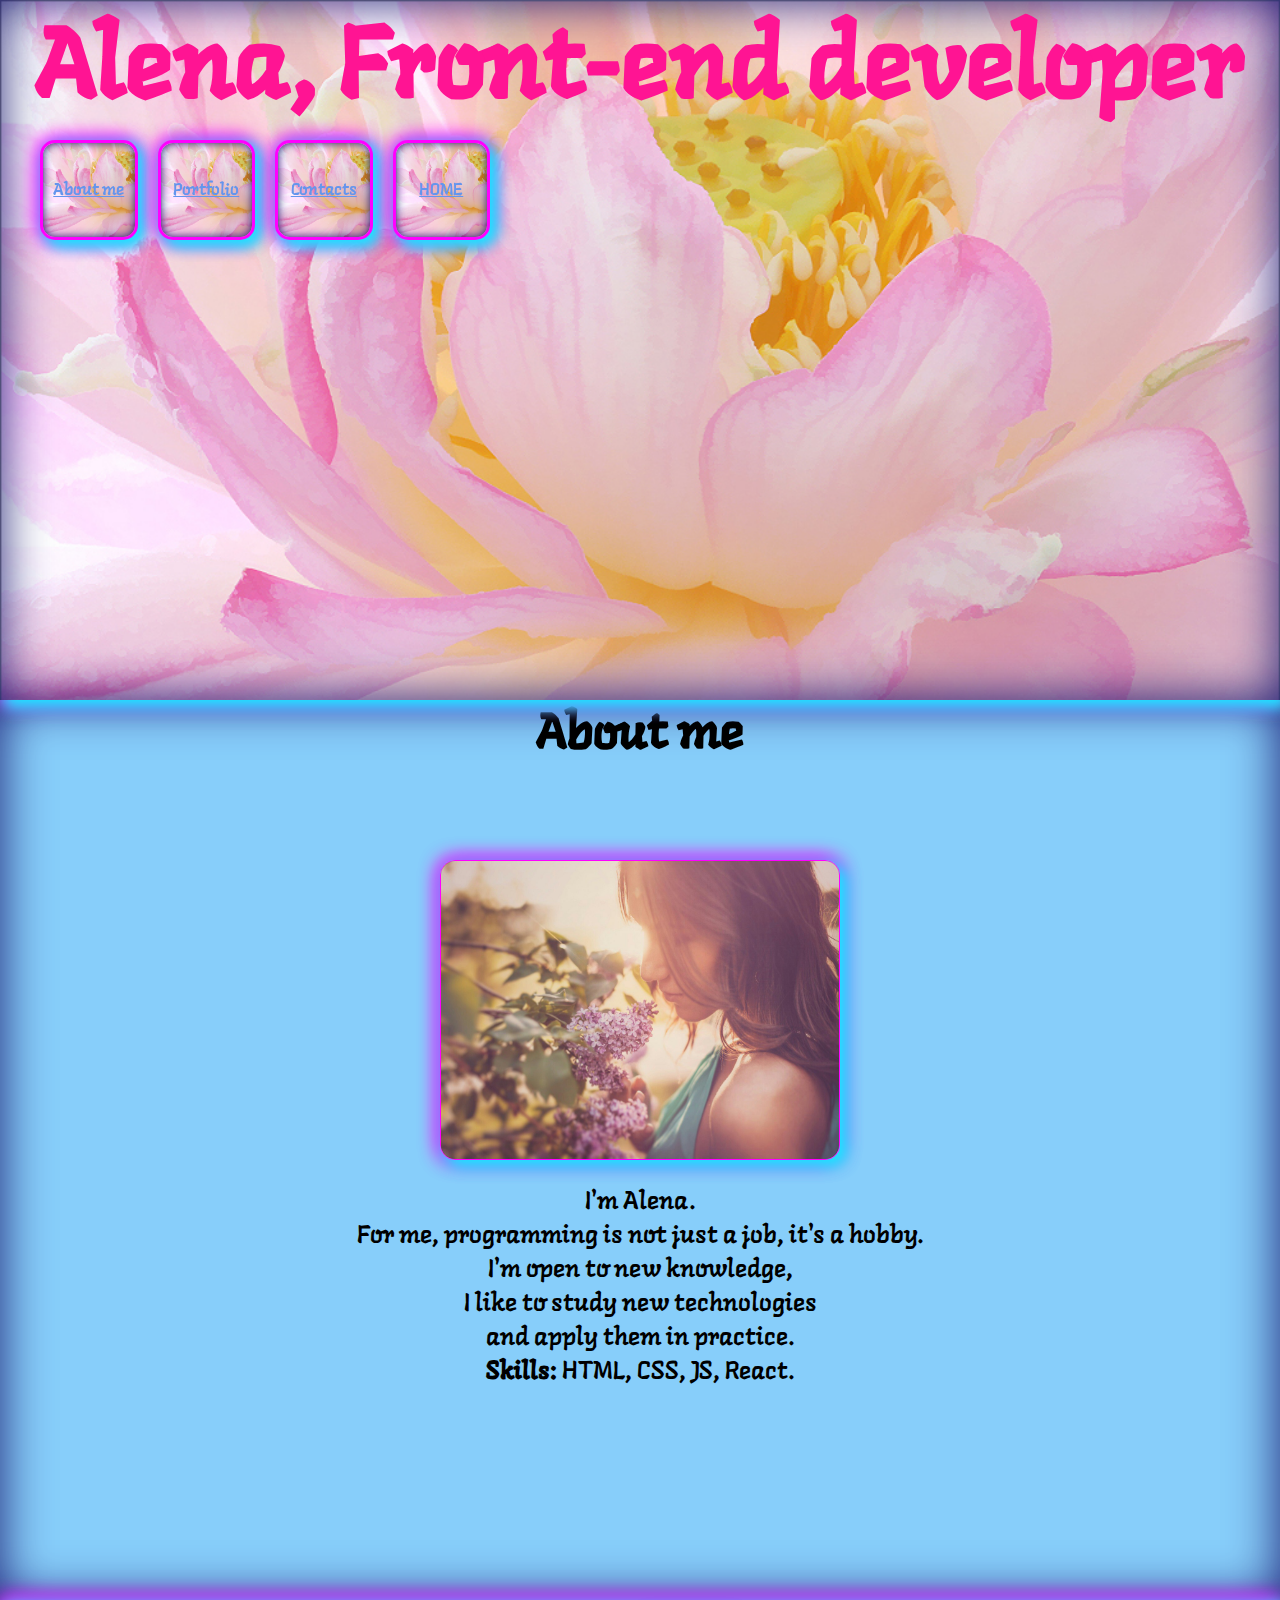
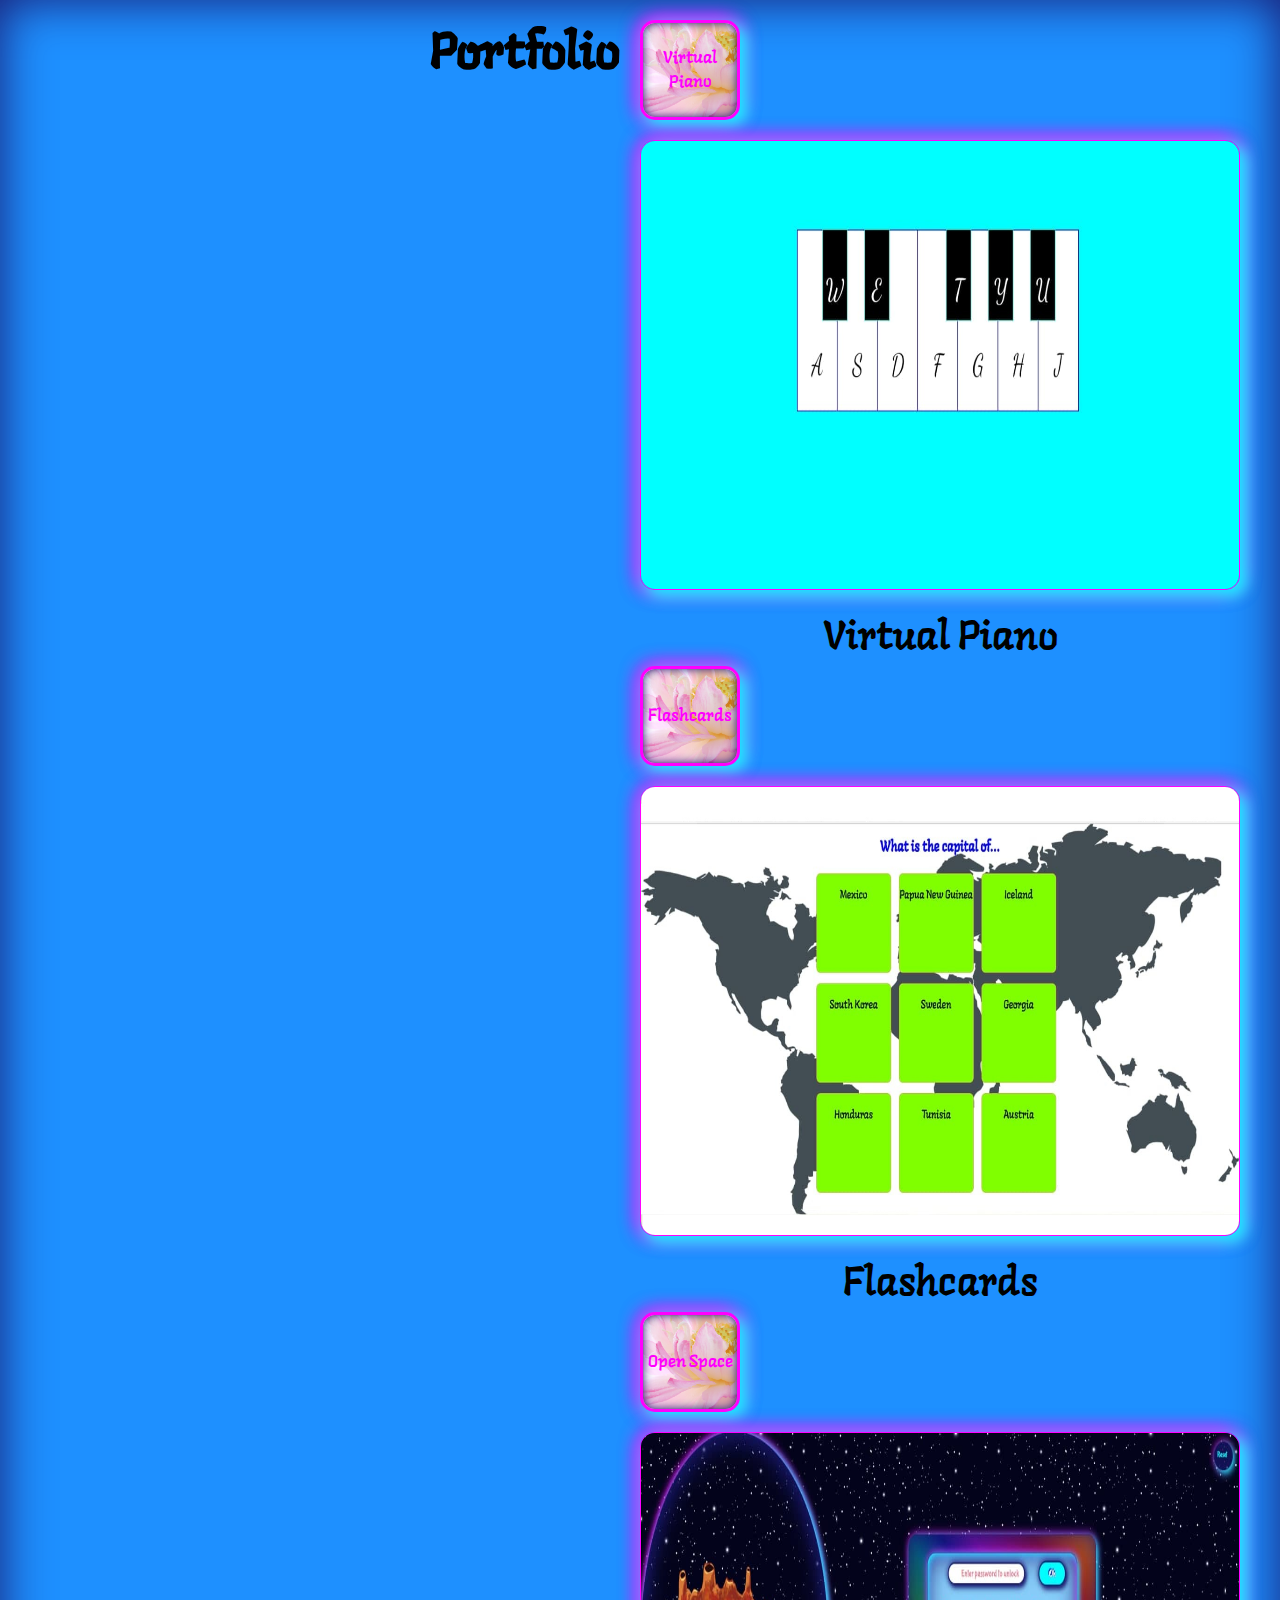
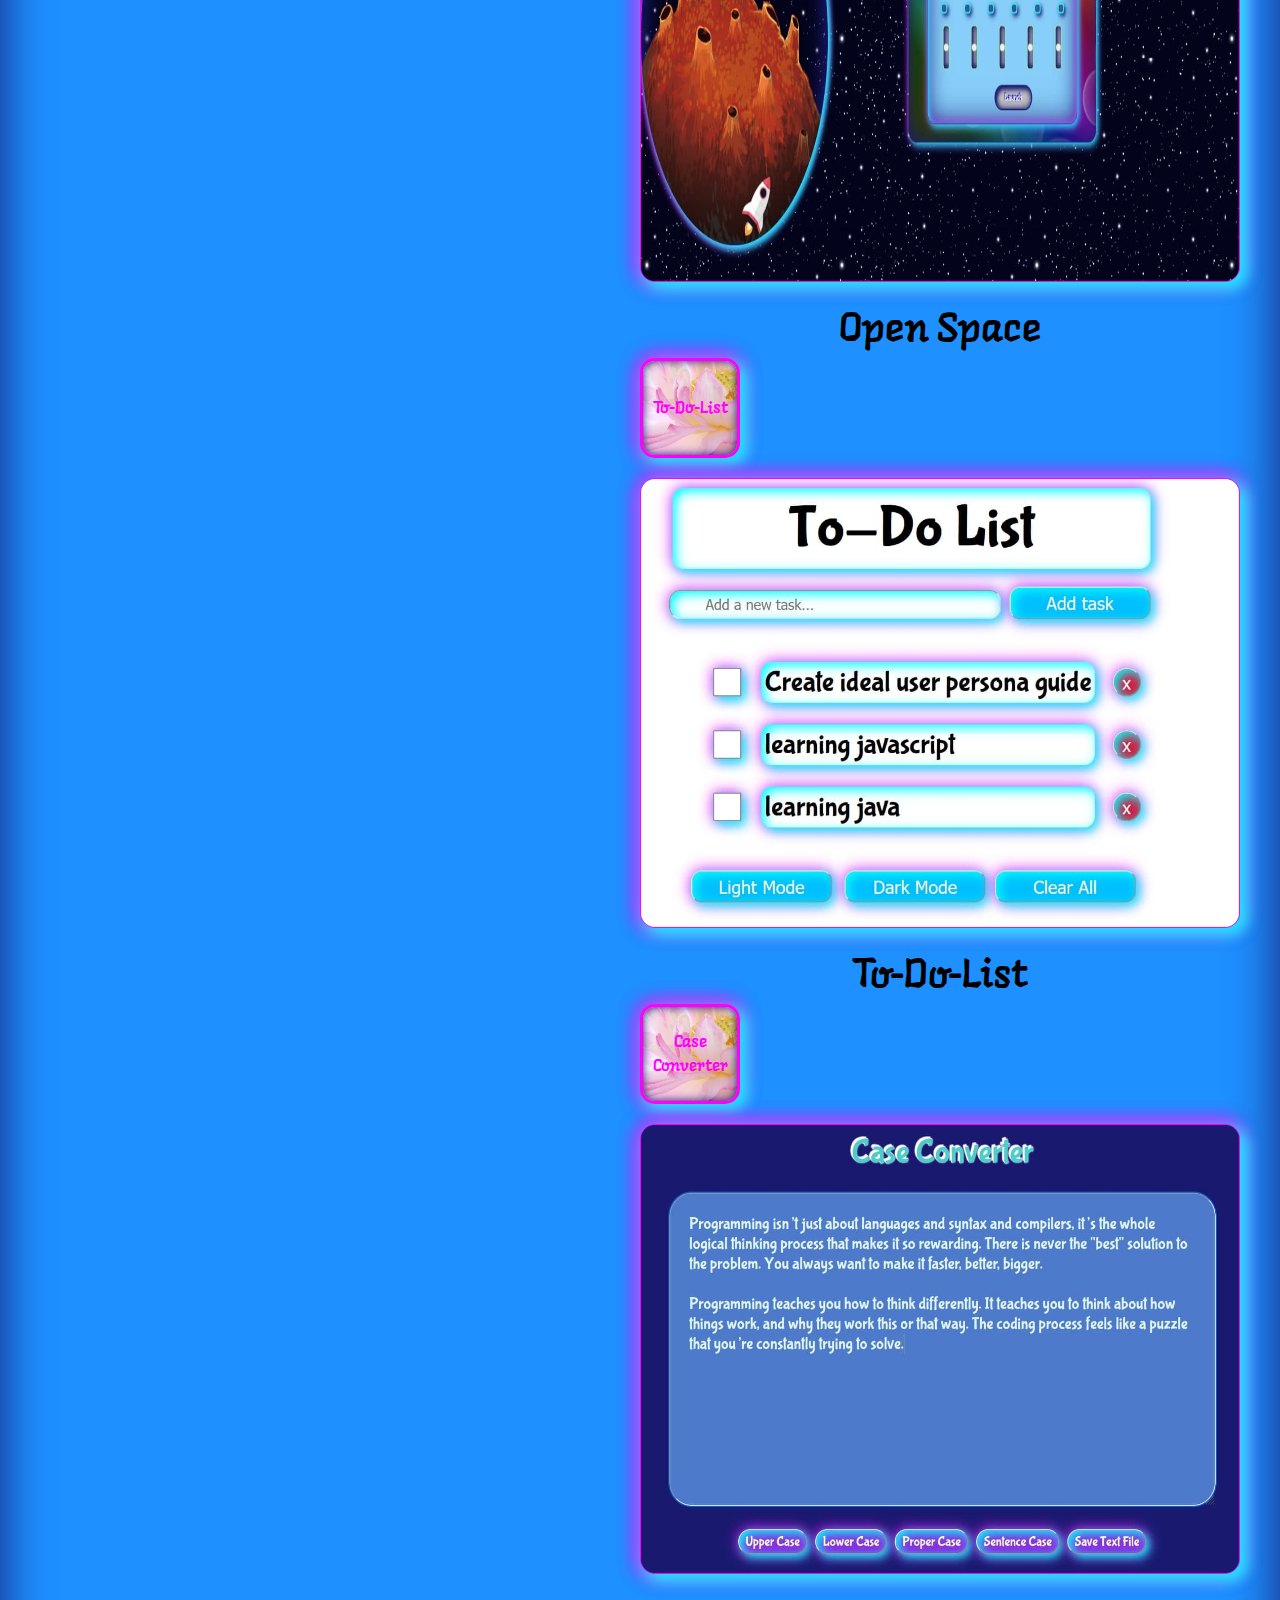
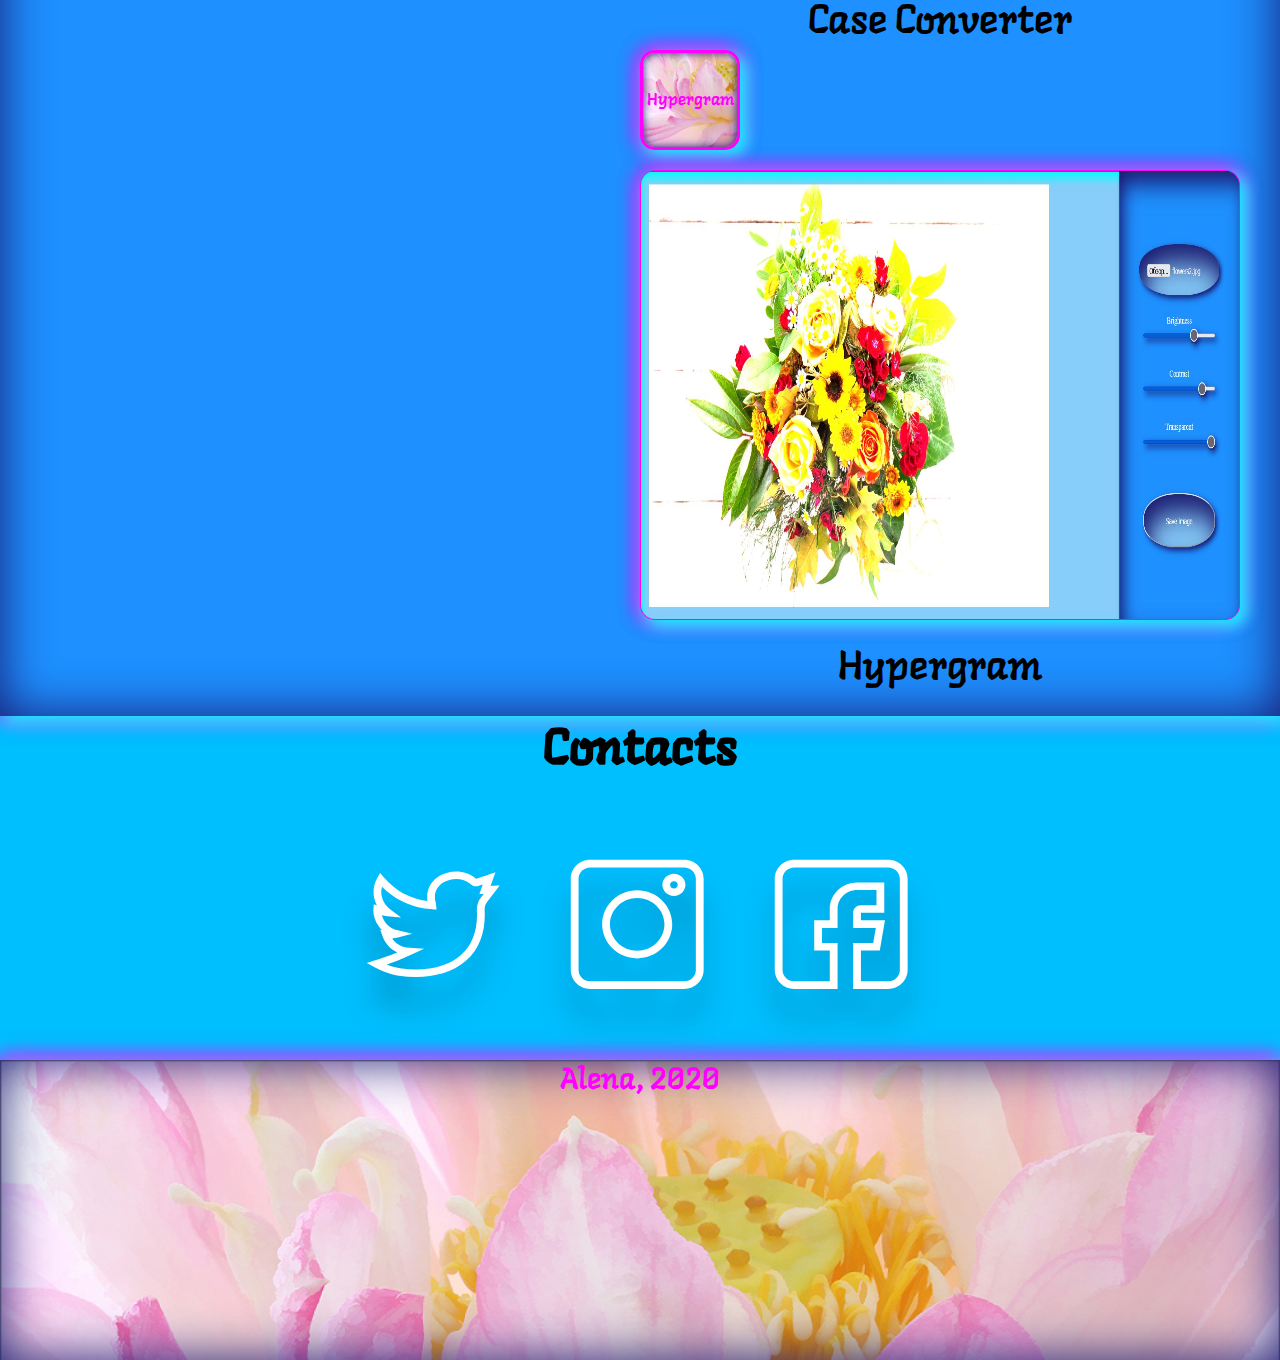
<file: index.html>
<!DOCTYPE html>
<html lang="en">
<head>
    <meta charset="utf-8">
    <title>Portfolio</title>
    <link rel="preconnect" href="https://fonts.gstatic.com">
    <link href="https://fonts.googleapis.com/css2?family=Langar&display=swap" rel="stylesheet">
    <link rel="stylesheet" href="style.css">
</head>
<body>
<div class="flexbox-container">
    <div class="flexbox-item">
        <div class="header">
            <header>
                <h1 id="header">Alena, Front-end developer</h1>
                <nav id="menu">
                    <button><a href="#about"><p>About me</p></a></button>
                    <button><a href="#portfolio"><p>Portfolio</p></a></button>
                    <button><a href="#contacts"><p>Contacts</p></a></button>
                    <button><a href=""><p>HOME</p></a></button>
                </nav>

                <div class="hamburger">
                    <img id="open-menu-hamburger" src="img/ham-menu-icon.jpg" alt="Menu">
                    <nav id="menu-hamburger">
                        <div><a href="#about"><p>About me</p></a></div>
                        <div><a href="#portfolio"><p>Portfolio</p></a></div>
                        <div><a href="#contacts"><p>Contacts</p></a></div>
                        <div><a href=""><p>HOME</p></a></div>
                        <span id="close-menu-hamburger"><a href="#open-menu-hamburger">Close</a></span>
                    </nav>
                </div>

            </header>
        </div>
    </div>
    <div class="flexbox-item">
        <section id="about">
            <div class="text">
                <h2>About me</h2>
                <div class="photo">
                    <img src="img/img.jpg" alt="me">
                </div>
                <p>I'm Alena.</p>
                <p>For me, programming is not just a job, it's a hobby.</p>
                <p>I'm open to new knowledge, <br> I like to study new technologies <br> and apply them in practice.</p>
                <p><b>Skills:</b> HTML, CSS, JS, React.</p>
            </div>

        </section>
    </div>
    <div class="flexbox-item">
        <section id="portfolio">
            <h2>Portfolio</h2>
            <div class="window-virtual-piano">
                <button data-window-target="#window" class="open-window">Virtual Piano</button>
                <div class="window" id="window">
                    <div class="window-head">
                        <div class="title"><h2>Virtual Piano</h2></div>
                    </div>
                    <div class="window-body">
                        <p>You can see the project at the following link: <a href="https://alena2020.github.io/Virtual-Piano/" target="_blank">virtual-piano</a></p>
                        <p>I did this project when I was studying the frontend on HyperSkill. I created
                            a web page with Virtual Piano, learned some HTML basics and some JS basics
                            and learned that CSS can easily make a beautiful design.</p>
                    </div>
                    <button data-close-button class="close-button">Close</button>
                </div>
                <img src="img/Virtual%20Piano.jpg" alt="Virtual Piano">
                <p>Virtual Piano</p>
            </div>
            <div class="window-flashcards">
                <button data-window-target="#window1" class="open-window">Flashcards</button>
                <div class="window" id="window1">
                    <div class="window-head">
                        <div class="title"><h2>Flashcards</h2></div>
                    </div>
                    <div class="window-body">
                        <p>You can see the project at the following link: <a href="https://alena2020.github.io/flashcards/" target="_blank">flashcards</a></p>
                        <p>I did this project when I was studying the frontend on HyperSkill. I created
                            a web page with flip-down flash cards, learned some HTML basics and
                            learned that CSS can easily make a beautiful design.</p>
                    </div>
                    <button data-close-button class="close-button">Close</button>
                </div>
                <img src="img/Flashcards.jpg" alt="Flashcards">
                <p>Flashcards</p>
            </div>
            <div class="window-open-space">
                <button data-window-target="#window2" class="open-window">Open Space</button>
                <div class="window" id="window2">
                    <div class="window-head">
                        <div class="title"><h2>Open Space</h2></div>
                    </div>
                    <div class="window-body">
                        <p>You can see the project at the following link: <a href="https://alena2020.github.io/Open-Space/" target="_blank">Open-Space</a></p>
                        <p>I did this project when I was studying the frontend on HyperSkill. 
                           To launch the rocket enter a password and press OK button to unlock checkboxes and levers. 
                           Then check all checkboxes and set all levers to the highest level. 🌌🕹🚀🛸🛰 
                           Launch the rocket, and feel like a real space engineer!
                        </p>
                    </div>
                    <button data-close-button class="close-button">Close</button>
                </div>
                <img src="img/Open-Space.jpg" alt="Open-Space">
                <p>Open Space</p>
            </div>
            <div class="window-to-do-list">
                <button data-window-target="#window3" class="open-window">To-Do-List</button>
                <div class="window" id="window3">
                    <div class="window-head">
                        <div class="title"><h2>To-Do-List</h2></div>
                    </div>
                    <div class="window-body">
                        <p>You can see the project at the following link: <a href="https://alena2020.github.io/To-Do-List-/" target="_blank">To-Do-List</a></p>
                        <p>I did this project when I was studying the frontend on HyperSkill.
                           📋I created a simple to-do list where you can add new tasks, mark them as done, or delete them if they are no longer important. 
                        </p>
                    </div>
                    <button data-close-button class="close-button">Close</button>
                </div>
                <img src="img/To-Do-List.jpg" alt="To-Do-List">
                <p>To-Do-List</p>
            </div>
            <div class="window-case-converter">
                <button data-window-target="#window4" class="open-window">Case Converter</button>
                <div class="window" id="window4">
                    <div class="window-head">
                        <div class="title"><h2>Case Converter</h2></div>
                    </div>
                    <div class="window-body">
                        <p>You can see the project at the following link: <a href="https://alena2020.github.io/Case-Converter/" target="_blank">Case-Converter</a></p>
                        <p>I did this project when I was studying the frontend on HyperSkill. 
                           📁 Simple application for converting the text into different cases and with the ability to save the changed text as a .txt file.
                        </p>
                    </div>
                    <button data-close-button class="close-button">Close</button>
                </div>
                <img src="img/Case-Converter.jpg" alt="Case-Converter">
                <p>Case Converter</p>
            </div>
            <div class="window-hypergram">
                <button data-window-target="#window5" class="open-window">Hypergram</button>
                <div class="window" id="window5">
                    <div class="window-head">
                        <div class="title"><h2>Hypergram</h2></div>
                    </div>
                    <div class="window-body">
                        <p>You can see the project at the following link: <a href="https://alena2020.github.io/Hypergram/" target="_blank">Hypergram</a></p>
                        <p>I did this project when I was studying the frontend on HyperSkill.
                           🎨I created a simple app that can help you with image editing. 
                        </p>
                    </div>
                    <button data-close-button class="close-button">Close</button>
                </div>
                <img src="img/Hypergram.JPG" alt="Hypergram">
                <p>Hypergram</p>
            </div>
            <div id="overlay"></div>
        </section>
    </div>
    <div class="flexbox-item">
        <section id="contacts">
            <h2>Contacts</h2>
            <div class="social-network">
                <a href="#" class="social-network-link"><img src="img/twitter.svg" alt="twitter"></a>
                <a href="#" class="social-network-link"><img src="img/instagram.svg" alt="instagram"></a>
                <a href="#" class="social-network-link"><img src="img/facebook.svg" alt="facebook"></a>
            </div>
        </section>
    </div>
    <div class="flexbox-item">
        <footer>
            <p>Alena, 2020</p>
        </footer>
    </div>
</div>
<script src="script.js"></script>
</body>
</html>
</file>
<file: style.css>
* {
    padding: 0;
    margin: 0;
    box-sizing: border-box;
}

body {
    background-color: deepskyblue;
    margin: 0;
}

h1 {
    font-family: 'Langar', cursive;
    font-size: 100px;
    position: page;
}

h2 {
    font-family: 'Langar', cursive;
    font-size: 50px;
    margin-bottom: 70px;
}

p {
    font-family: 'Langar', cursive;
}

header {
    background-image: url("img/flower.jpg");
    background-size: cover;
    box-shadow: 5px 5px 15px aqua, 0 0 20px magenta, 0 0 50px midnightblue inset,
    5px 5px 15px aqua, 0 0 20px magenta;
    width: 100%;
    height: 100%;
    color: deeppink;
    text-align: center;
    justify-content: space-between;
    align-items: center;
    top: 0;
    position: relative;
    padding-left: 20px;
    padding-right: 20px;
}

button {
    font-family: 'Langar', cursive;
    font-size: 17px;
    width: 100px;
    height: 100px;
    color: magenta;
    background-image: url("img/flower.jpg");
    background-size: cover;
    border: 3px solid magenta;
    border-radius: 15px;
    box-shadow: 5px 5px 15px aqua, 0 0 20px magenta, 0 0 10px midnightblue inset,
    5px 5px 15px aqua, 0 0 20px magenta;
    margin-left: 20px;
}

footer {
    background-image: url("img/flower.jpg");
    background-size: cover;
    box-shadow: 5px 5px 15px aqua, 0 0 20px magenta, 0 0 50px midnightblue inset,
    5px 5px 15px aqua, 0 0 20px magenta;
    text-align: center;
    font-size: 30px;
    color: magenta;
    height: 300px;
    width: 100%;
}

.flexbox-container {
    display: flex;
    flex-direction: column;
    align-content: center;
}

.flexbox-item {
    text-align: center;
}

#portfolio {
    width: 100%;
    height: 100%;
    display: flex;
    flex-wrap: wrap;     
    justify-content: flex-end;
    text-align: center;
    font-size: 40px;
    background-color: dodgerblue;
    box-shadow: 5px 5px 15px aqua, 0 0 20px magenta, 0 0 50px midnightblue inset,
    5px 5px 15px aqua, 0 0 20px magenta;
    padding: 20px;
}

#portfolio img {
    border: 1px solid magenta;
    border-radius: 15px;
    box-shadow: 5px 5px 15px aqua, 0 0 20px magenta, 0 0 30px midnightblue inset,
    5px 5px 15px aqua, 0 0 20px magenta;
    margin: 20px;
    width: 600px;
    height: 450px;
}

#about img {
    border: 1px solid magenta;
    border-radius: 15px;
    box-shadow: 5px 5px 15px aqua, 0 0 20px magenta, 0 0 50px midnightblue inset,
    5px 5px 15px aqua, 0 0 20px magenta;
    margin: 20px;
    width: 400px;
    height: 300px;

}

#about {
    width: 100%;
    height: 900px;
    display: flex;
    flex-direction: column;
    justify-content: flex-start;
    text-align: center;
    font-size: 25px;
    background-color: lightskyblue;
    box-shadow: 5px 5px 15px aqua, 0 0 20px magenta, 0 0 50px midnightblue inset,
    5px 5px 15px aqua, 0 0 20px magenta;
}

.header {
    width: 100%;
    height: 700px;
}

.window {
    position: fixed;
    top: 50%;
    left: 50%;
    transform: translate(-50%, -50%) scale(0);
    transition: 200ms ease-in-out;
    border: 3px solid magenta;
    border-radius: 10px;
    background-image: url("img/flower.jpg");
    background-size: cover;
    box-shadow: 5px 5px 15px aqua, 0 0 20px magenta, 0 0 50px midnightblue inset,
    5px 5px 15px aqua, 0 0 20px magenta;
    font-size: 25px;
    z-index: 10;
    width: 500px;
    max-width: 80%;
}

.window.active {
    transform: translate(-50%, -50%) scale(1);
}

.window-body {
    padding: 10px 15px;
}

#overlay {
    position: fixed;
    transition: 200ms ease-in-out;
    opacity: 0;
    top: 0;
    left: 0;
    right: 0;
    bottom: 0;
    background-color: rgba(0, 0, 0, 0.5);
    pointer-events: none;
}

#overlay.active {
    opacity: 1;
    pointer-events: all;
}

.window-flashcards {
    display: flex;
    flex-direction: column;
}

.window-virtual-piano {
    display: flex;
    flex-direction: column;
}

.window-open-space {
    display: flex;
    flex-direction: column;
}

.window-to-do-list {
    display: flex;
    flex-direction: column;
}

.window-case-converter {
    display: flex;
    flex-direction: column;
}

.window-hypergram {
    display: flex;
    flex-direction: column;
}

.social-network img {
    width: 200px;
    height: 200px;
}

#menu a, #hamburger-menu a {
    color: cornflowerblue;
}

#menu a:hover, #hamburger-menu a:hover, #close-menu-hamburger:hover, header h1:hover {
    color: blueviolet;
}

#menu {
    width: 470px;
    height: 150px;
    position: fixed;
    display: flex;
    justify-content: space-between;
}


/* Hamburger menu */
#menu-hamburger {
    height: 500px;
    width: 130px;
    background-color: #00bfff;    
    position: fixed;
    display: none;
    flex-direction: column;
    top: 200px;
    left: 0;
    justify-content: space-around;
    text-align: center;
    padding: 20px 20px 0;
    font-size: 17px;    
    border-radius: 15px;
    box-shadow: 5px 5px 15px aqua, 0 0 20px magenta, 0 0 10px midnightblue inset,
    5px 5px 15px aqua, 0 0 20px magenta;
    cursor: pointer;
}


@media (min-width: 1100px) {
    .hamburger, #menu-hamburger {
        display: none;
    }

    #open-menu-hamburger {
        display: block;
    }
}

@media (max-width: 1099px) {
    #open-menu-hamburger {
        display: block;
    }

    #portfolio {
        width: 100%;
        height: 100%;
        display: flex;
        flex-direction: column;
        justify-content: center;
        align-items: center;
        text-align: center;
        font-size: 40px;
        background-color: dodgerblue;
    }

    #menu {
        display: none;
    }
}

#close-menu-hamburger {
    font-family: 'Langar', cursive;
}

#open-menu-hamburger {
    height: 30px;
    width: 30px;
}
</file>
